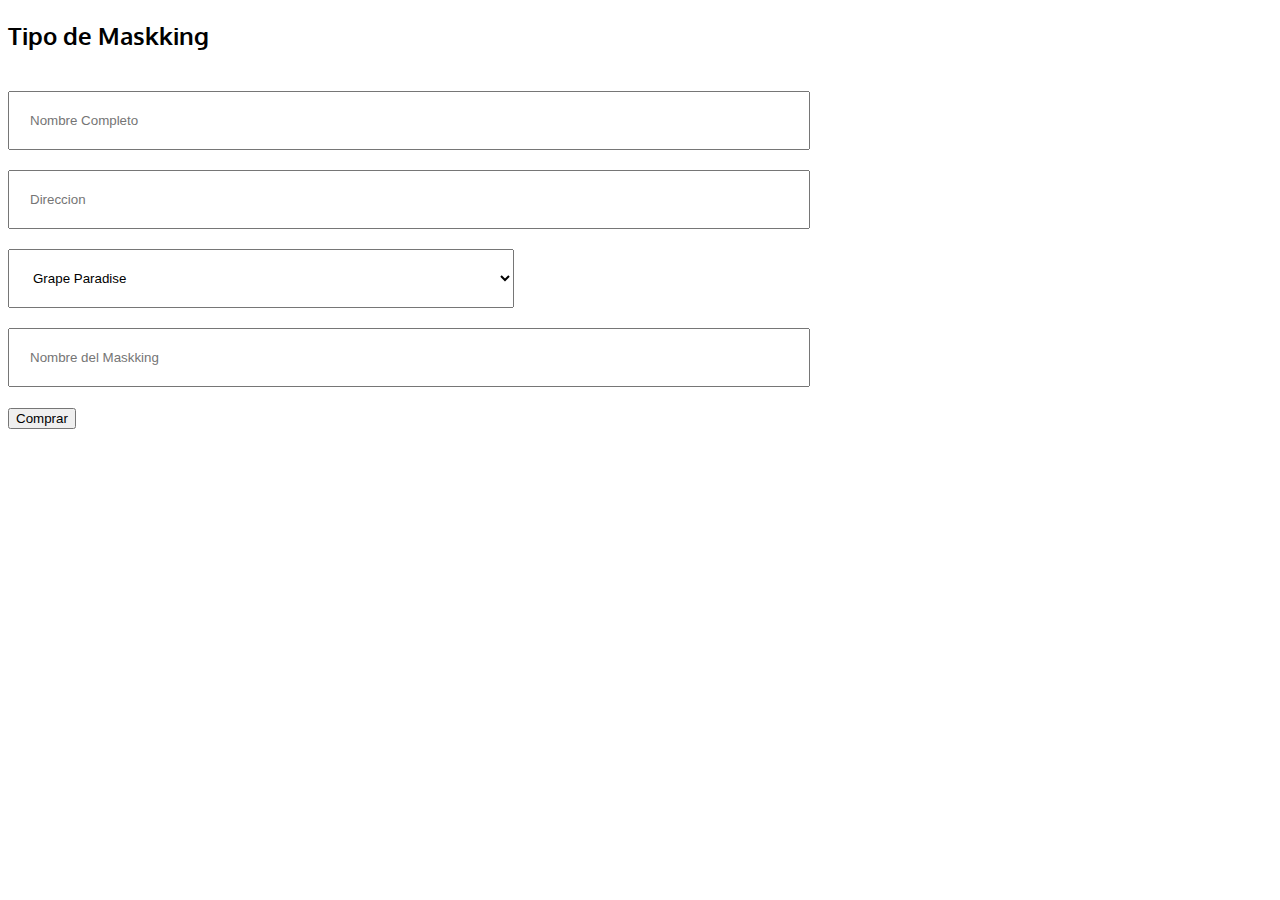
<file: formulario.html>
<!DOCTYPE html>
<html lang="en">
<head>
    <meta charset="UTF-8">
    <meta http-equiv="X-UA-Compatible" content="IE=edge">
    <meta name="viewport" content="width=device-width, initial-scale=1.0">
    <title>Document</title>
    <link rel="preconnect" href="https://fonts.googleapis.com">
<link rel="preconnect" href="https://fonts.gstatic.com" crossorigin>
<link href="https://fonts.googleapis.com/css2?family=Oxygen&display=swap" rel="stylesheet">
    <style>
        body{
            font-family: 'Oxygen', sans-serif;
        }

        .formulario{
            background: white;
            text-align: center;
            padding: 40px;
            width: 50%;
            margin-left: 25%;
            border:rgb(177, 114, 3) solid 5px;
        }

        .texto{
            padding: 20px;
            margin-bottom: 20px;
            width: 60%;
        }

        .consola{
            padding: 20px;
            width: 40%;
            margin-bottom: 20px;
        }

        .enviar{
            padding: 20px;
        }
    </style>
</head>
<body>
    <div class="Carrito de compra">
        <h2>Tipo de Maskking</h2>
        <br>
        <input type="text" placeholder="Nombre Completo" class="texto">
        <br>
        <input type="text" placeholder="Direccion" class="texto">
        <br>
        <select class="consola">
            <option>Grape Paradise</option>
            <option>Cool Mint</option>
            <option>Apple Ice</option>
            <option>Strawberry Lychee</option>
        </select>
        <br>
        <input type="text" placeholder="Nombre del Maskking" class="texto">
        <br>
        <input type="submit" value="Comprar" class="Comprar">
    </div>
</body>
</html>
</file>
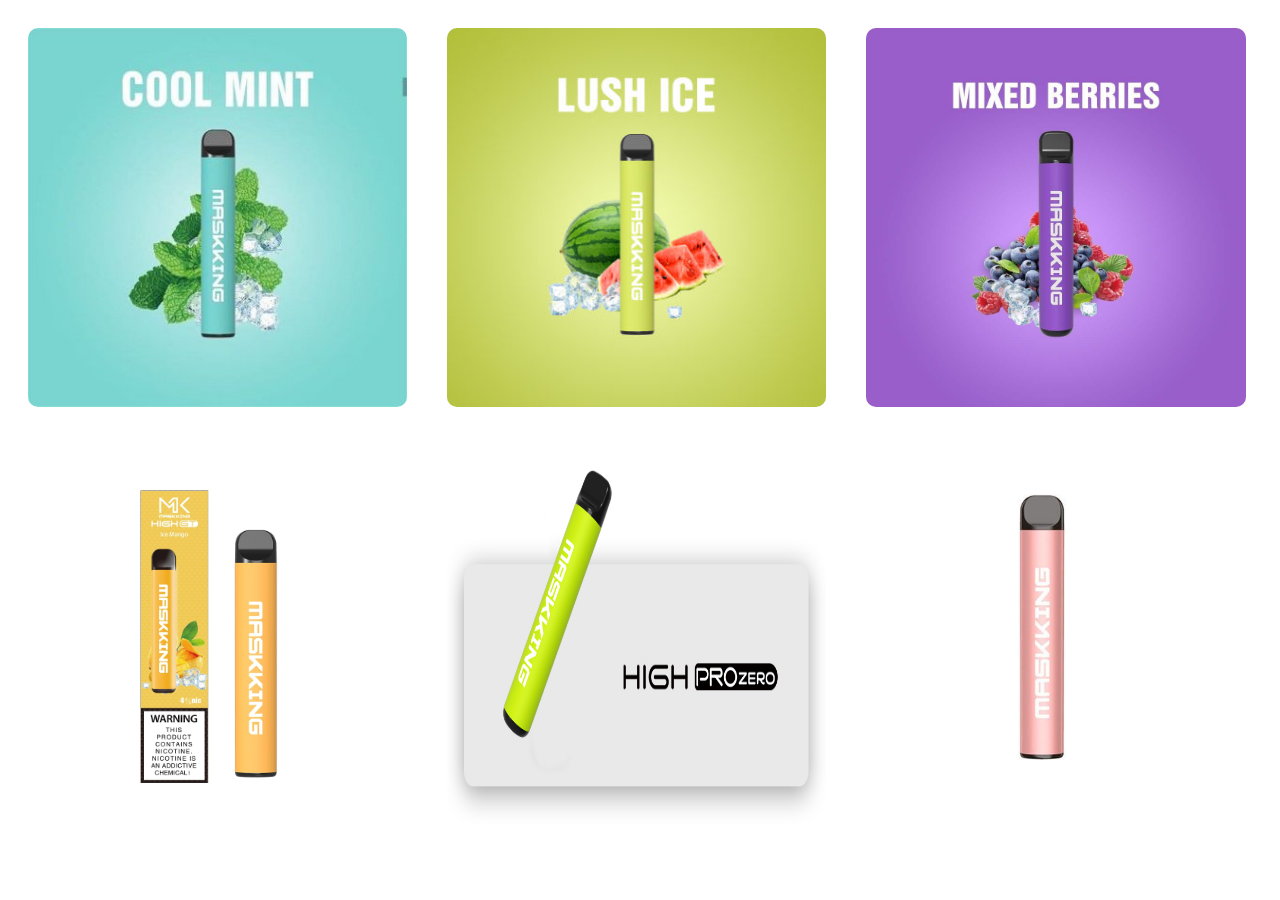
<file: galeria.html>
<!DOCTYPE html>
<html lang="en">
<head>
    <meta charset="UTF-8">
    <meta http-equiv="X-UA-Compatible" content="IE=edge">
    <meta name="viewport" content="width=device-width, initial-scale=1.0">
    <title>Document</title>
    <link rel="preconnect" href="https://fonts.googleapis.com">
<link rel="preconnect" href="https://fonts.gstatic.com" crossorigin>
<link href="https://fonts.googleapis.com/css2?family=Oxygen&display=swap" rel="stylesheet">
    <style>
        body{
            background: white;
        }

        .container{
            display: flex;
            flex-wrap: wrap;
        }

        .container img{
            width: 30%;
            margin: 20px;
            border-radius: 10px;
        }
    </style>
</head>
<body>
    <div class="container">
        <img src="IMG/galeria/M1.jpg" alt="">
        <img src="IMG/galeria/M2.jpg" alt="">
        <img src="IMG/galeria/M3.jpg">
        <img src="IMG/galeria/M4.jpg" alt="">
        <img src="IMG/galeria/M5.jpg" alt="">
        <img src="IMG/galeria/M6.jpg" alt="">
    </div>
</body>
</html>
</file>
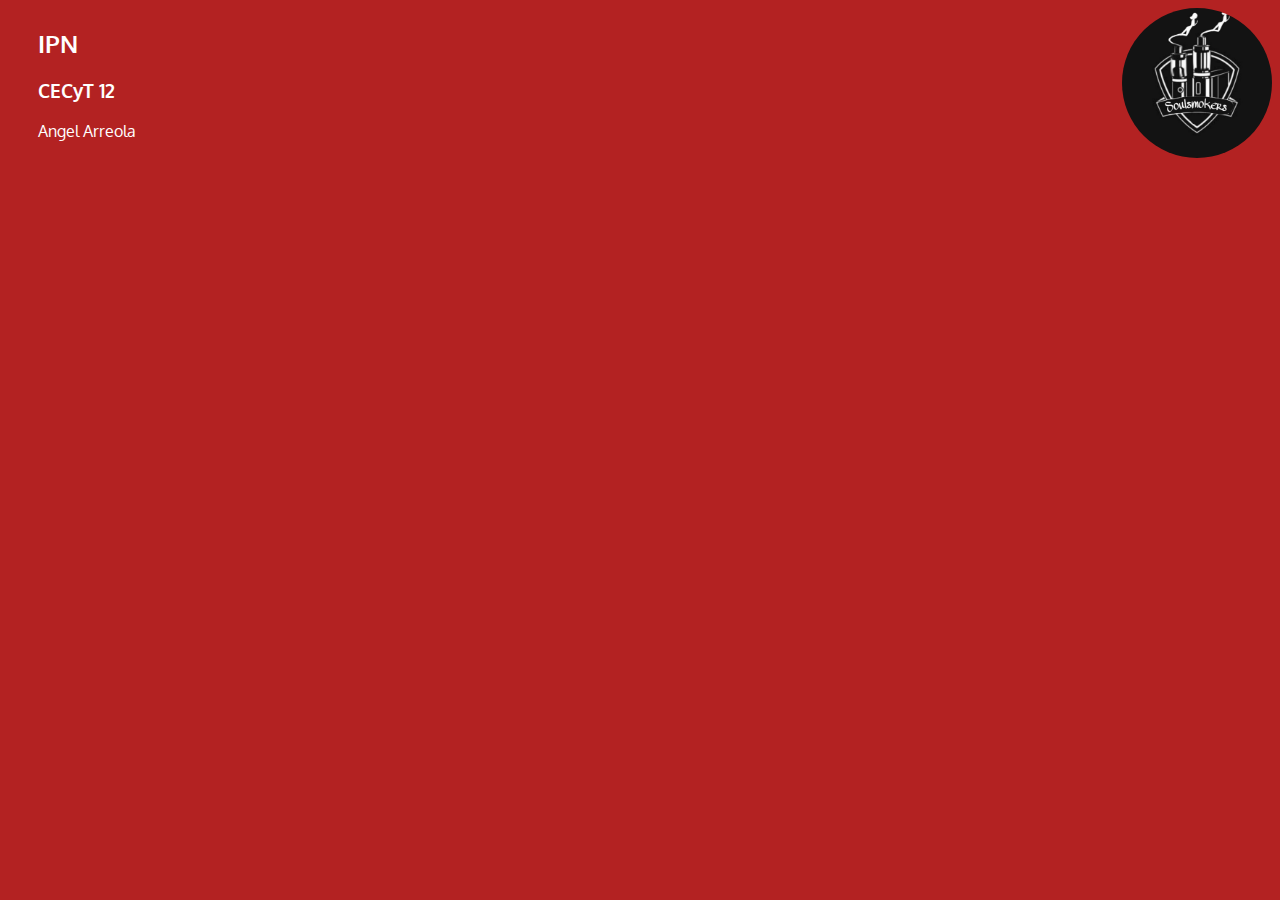
<file: header.html>
<!DOCTYPE html>
<html lang="en">
<head>
    <meta charset="UTF-8">
    <meta http-equiv="X-UA-Compatible" content="IE=edge">
    <meta name="viewport" content="width=device-width, initial-scale=1.0">
    <title>Document</title>
    <link rel="preconnect" href="https://fonts.googleapis.com">
<link rel="preconnect" href="https://fonts.gstatic.com" crossorigin>
<link href="https://fonts.googleapis.com/css2?family=Oxygen&display=swap" rel="stylesheet">

    <style>
        body{
            background: #b32222;
            font-family: 'Oxygen', sans-serif;
        }

        .principal{
            display: flex;
            justify-content: space-between;
        }

        .principal div img{
            border-radius: 75px;
        }

        .texto{
            margin-left: 30px;
            color: white;
        }
    </style>
</head>
<body>
    <div class="principal">
        <div class="texto">
            <h2>IPN</h2>
            <h3>CECyT 12</h3>
            <p>Angel Arreola</p>
        </div>
        <div>
            <img src="IMG/Logo.jpg" height="150px">
        </div>
    </div>
</body>
</html>
</file>
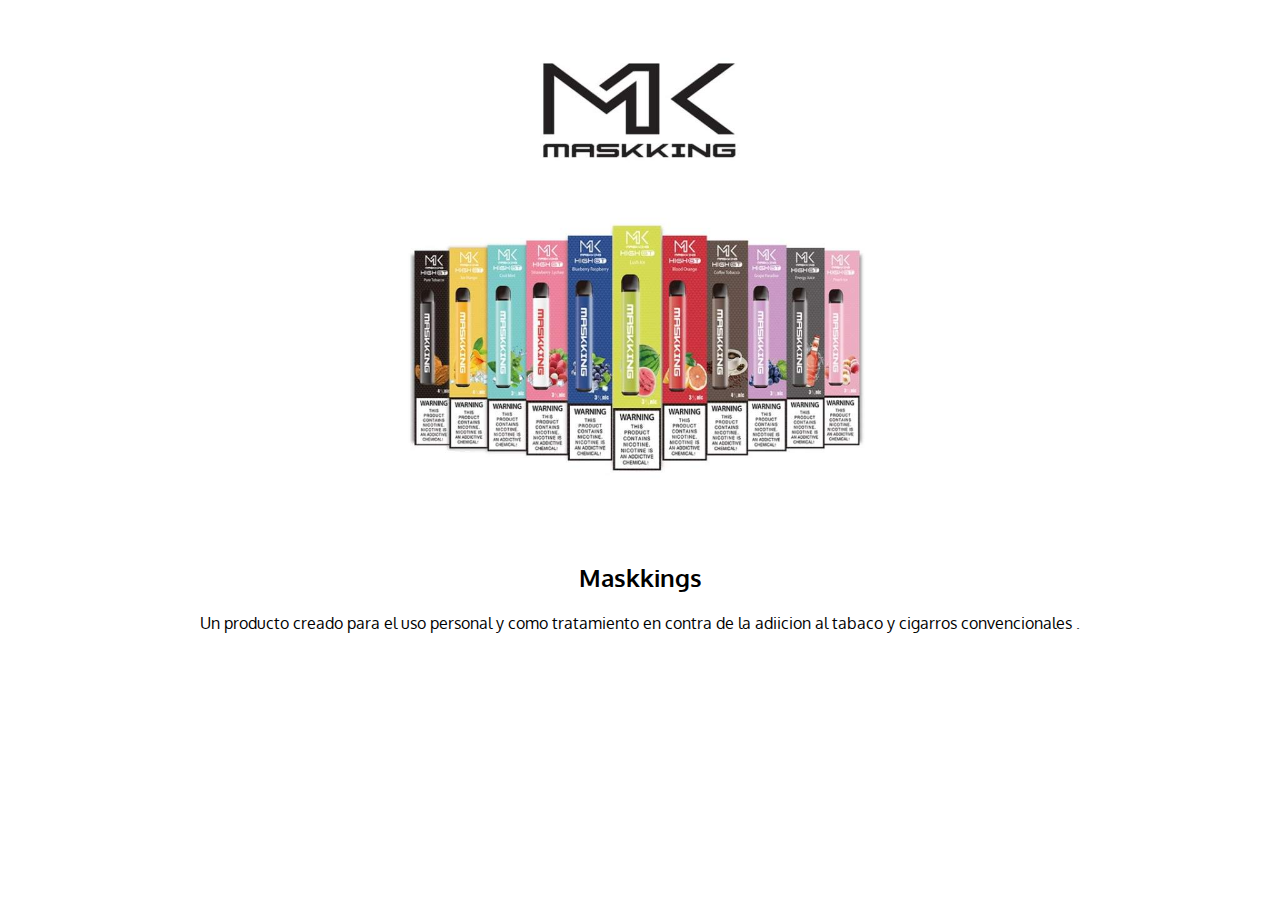
<file: inicio.html>
<!DOCTYPE html>
<html lang="en">
<head>
    <meta charset="UTF-8">
    <meta http-equiv="X-UA-Compatible" content="IE=edge">
    <meta name="viewport" content="width=device-width, initial-scale=1.0">
    <title>Document</title>
    <link rel="preconnect" href="https://fonts.googleapis.com">
<link rel="preconnect" href="https://fonts.gstatic.com" crossorigin>
<link href="https://fonts.googleapis.com/css2?family=Oxygen&display=swap" rel="stylesheet">
<style>
    body{
        background-color: #ffffff;
        font-family: 'Oxygen', sans-serif;
    }

    .principal{
        padding: 30px;
        text-align: center;
    }
</style>
</head>
<body>
    <div class="principal">
        <img src="IMG/Maskking.jpg" alt="" height="500px">
        <br>
        <h2>Maskkings</h2>
        <p>Un producto creado para el uso personal y como tratamiento en contra de la adiicion al tabaco y cigarros convencionales .</p>
    </div>
</body>
</html>
</file>
